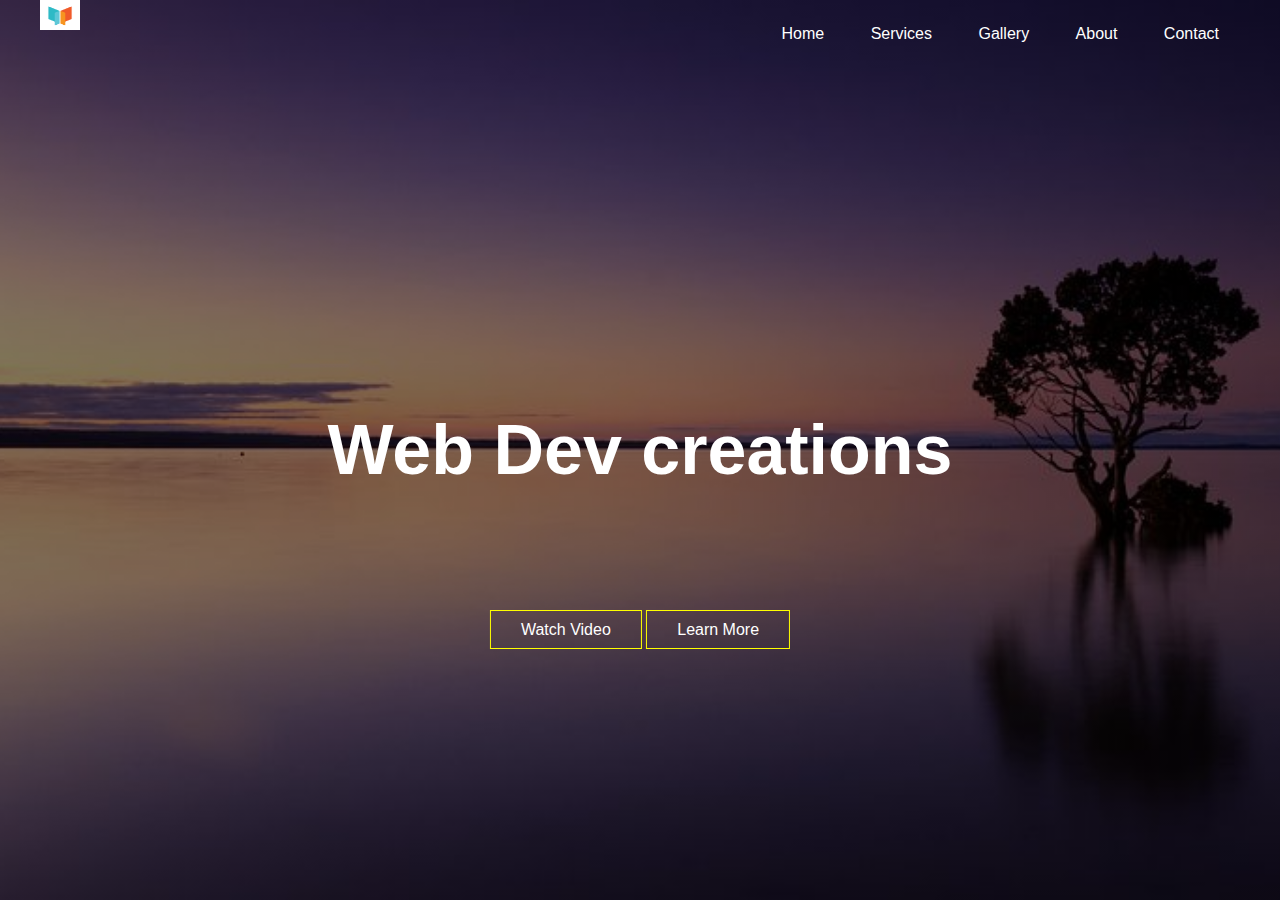
<file: index.html>
<!DOCTYPE html>
<html lang="en">
<head>
    <meta charset="UTF-8">
    <meta http-equiv="X-UA-Compatible" content="IE=edge">
    <meta name="viewport" content="width=device-width, initial-scale=1.0">
    <link rel="stylesheet" href="./index2.css">
    <title>Document</title>
</head>
<body>
   <header>
    <div class="main">
        <div class="logo">
<img src="./logo.png" alt="">
        </div>
        <ul>
            <li><a href="#">Home</a> </li>
            <li><a href="#">Services</a> </li>
            <li><a href="#">Gallery</a> </li>
            <li><a href="#">About</a> </li>
            <li><a href="./contact.html">Contact</a> </li>
        </ul>

    </div>
    <div class="title">
        <h1>Web Dev creations</h1>

    </div>
    <div class="button">
<a href="#" class="btn">Watch Video</a>
<a href="#" class="btn">Learn More</a>
    </div>
   </header>
</body>
</html>
</file>
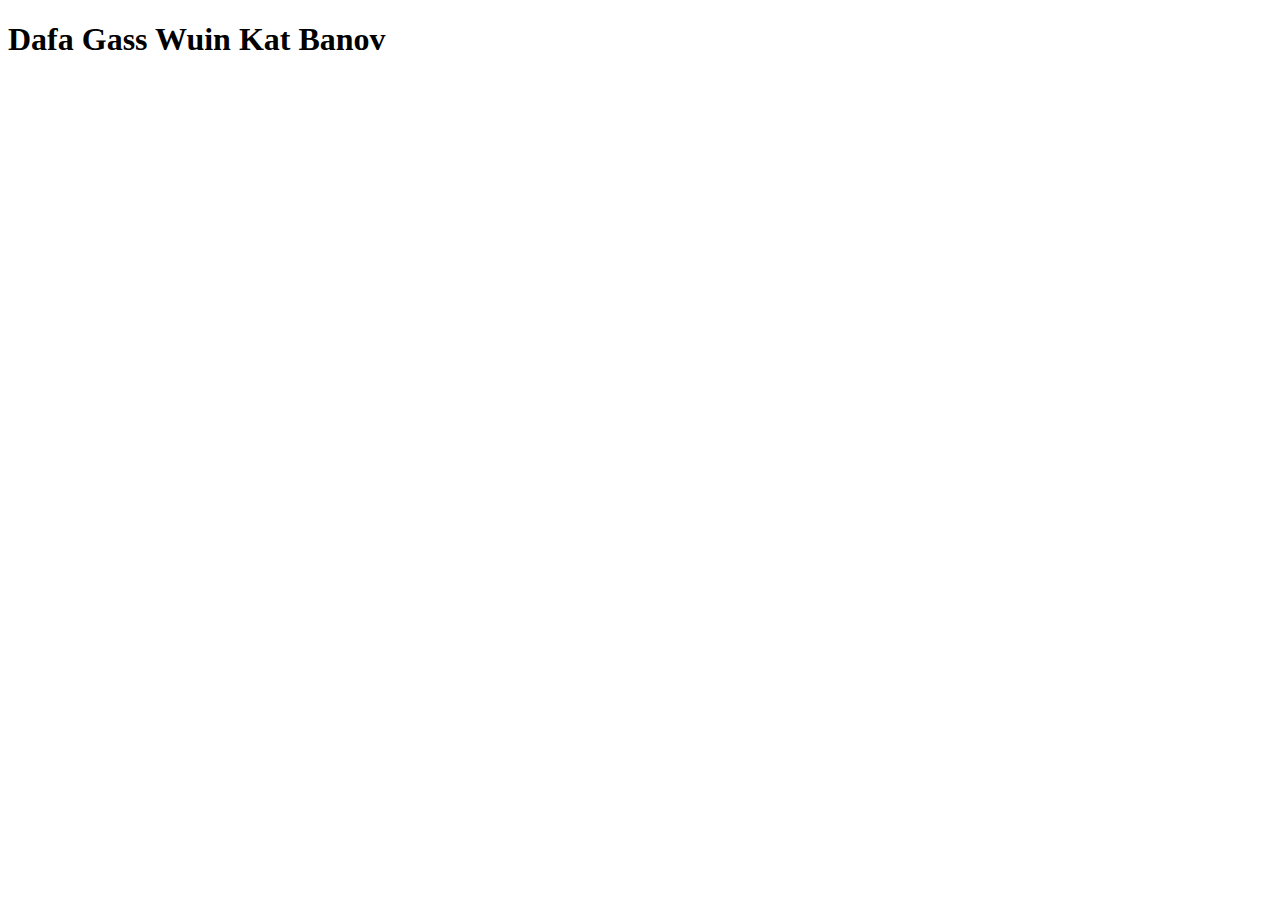
<file: contact.html>
<!DOCTYPE html>
<html lang="en">
<head>
    <meta charset="UTF-8">
    <meta http-equiv="X-UA-Compatible" content="IE=edge">
    <meta name="viewport" content="width=device-width, initial-scale=1.0">
    <title>Document</title>
</head>
<body>
    <h1>Dafa Gass Wuin Kat Banov</h1>
</body>
</html>
</file>
<file: index2.css>
*{
    margin: 0;
    padding: 0;
    font-family: sans-serif;
}
header
{
    background-image: linear-gradient(rgba(0,0,0,0.5),rgba(0,0,0,0.5)), url(./bgimage.jpg);
    height: 100vh;
    background-size: cover;
    background-position: center;
}
ul{
    float: right;
    list-style-type: none;
    margin-top: 25px;
}
ul li
{
    display: inline-block;
}
ul li a{
    text-decoration: none;
    color: white;
    padding: 5px 20px;
    border: 1px solid transparent;
    transition: 0.6s ease;
}
ul li a:hover
{
    background-color: brown;
    color: black;
}
.logo img{
    float: left;
    width: 40px;
    height: 30px;
}
.main
{
    max-width: 1200px;
    margin: auto;
}
.title{
    position: absolute;
    top: 50%;
    left: 50%;
    transform: translate(-50%,-50%);
}
.title h1{
    color: white;
    font-size: 70px;
}
.button{
    position: absolute;
    top: 70%;
    left: 50%;
    transform: translate(-50%,-50%);
}
.btn{
    border: 1px solid yellow;
    padding: 10px 30px;
    color: white;
    text-decoration: none;
}
.btn:hover{
    background-color: brown;
    color: black; 
}
</file>
